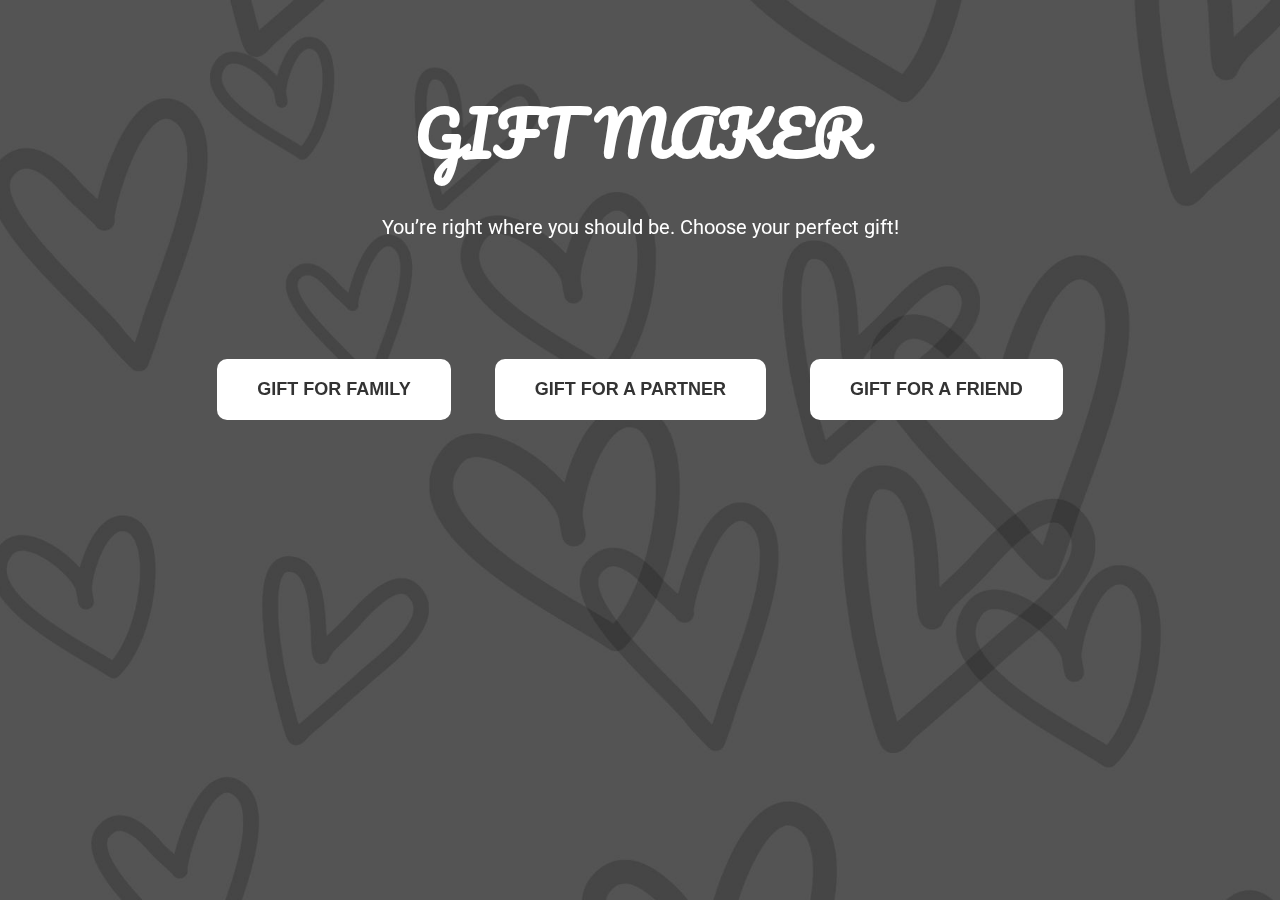
<file: index.html>
<!DOCTYPE html>
<html lang="en">
<head>
    <meta charset="UTF-8">
    <title>Gift Maker</title>
    <link rel="stylesheet" href="style.css">
    <link href="https://fonts.googleapis.com/css2?family=Pacifico&family=Roboto:wght@700&display=swap" rel="stylesheet">
    <link href="https://cdn.jsdelivr.net/npm/aos@2.3.4/dist/aos.css" rel="stylesheet">
</head>
<body>

    <header data-aos="fade-down" data-aos-duration="1500">
        <h1>GIFT MAKER</h1>
    </header>

    <section class="slogan" data-aos="fade-up" data-aos-duration="1500">
        <p>You’re right where you should be. Choose your perfect gift!</p>
    </section>

    <section class="buttons" data-aos="zoom-in" data-aos-duration="1500">
        <a href="family.html"><button>GIFT FOR FAMILY</button></a>
        <a href="partner.html"><button>GIFT FOR A PARTNER</button></a>
        <a href="friend.html"><button>GIFT FOR A FRIEND</button></a>
    </section>

    <script src="https://cdn.jsdelivr.net/npm/aos@2.3.4/dist/aos.js"></script>
    <script>
        AOS.init();
        window.onload = () => {
            document.body.classList.add('loaded');
        }
    </script>

</body>
</html>
</file>
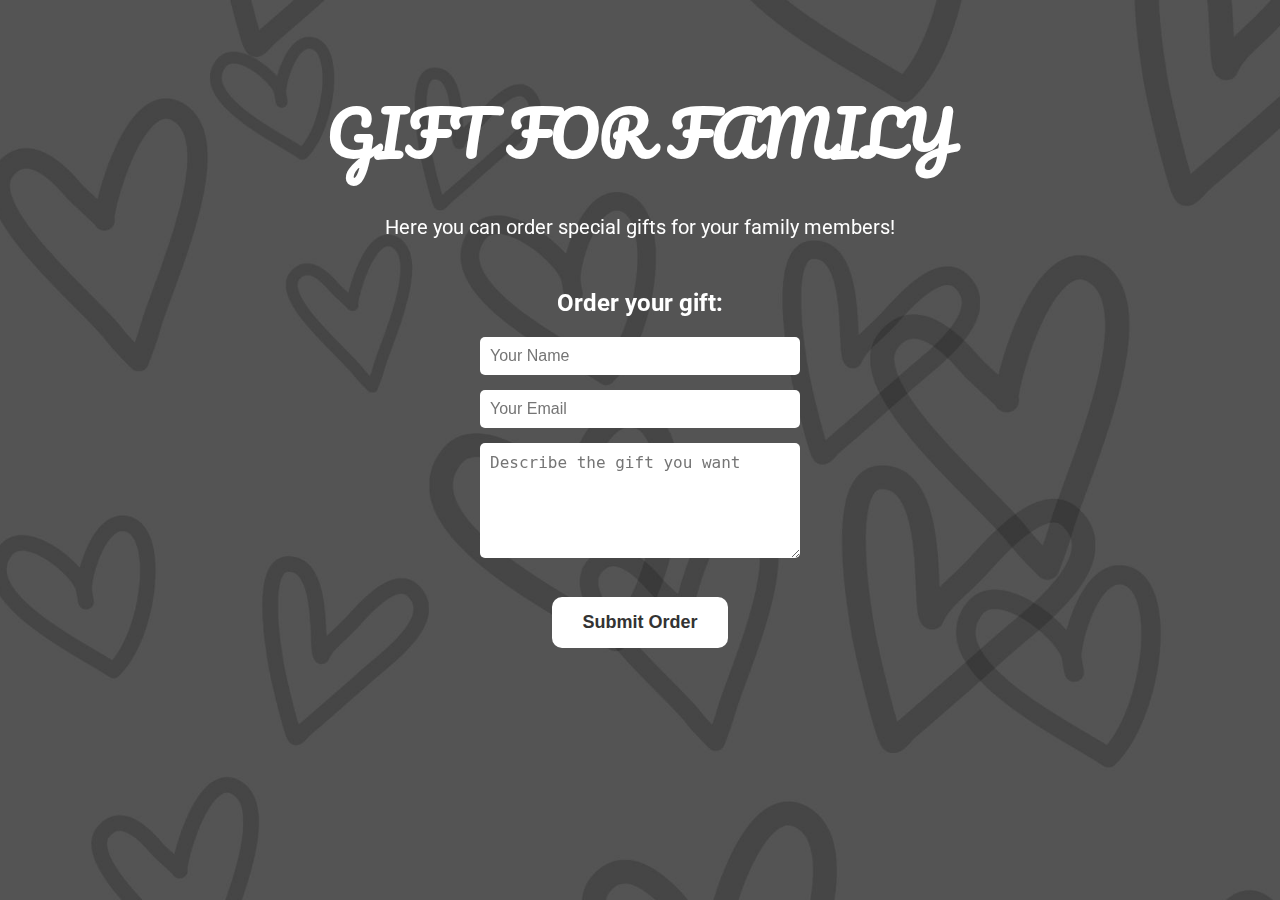
<file: family.html>
<!DOCTYPE html>
<html lang="en">
<head>
    <meta charset="UTF-8">
    <title>Gift for Family</title>
    <link rel="icon" type="image/x-icon" href="favicon.ico">
    <link rel="stylesheet" href="style.css">
    <link href="https://fonts.googleapis.com/css2?family=Pacifico&family=Roboto:wght@700&display=swap" rel="stylesheet">
    <link href="https://cdn.jsdelivr.net/npm/aos@2.3.4/dist/aos.css" rel="stylesheet">
</head>
<body>

    <header data-aos="fade-down" data-aos-duration="1500">
        <h1>GIFT FOR FAMILY</h1>
    </header>

    <section class="slogan" data-aos="fade-up" data-aos-duration="1500">
        <p>Here you can order special gifts for your family members!</p>
    </section>

    <section class="form" data-aos="zoom-in" data-aos-duration="1500">
        <h2>Order your gift:</h2>
        <form>
            <input type="text" placeholder="Your Name" required><br>
            <input type="email" placeholder="Your Email" required><br>
            <textarea placeholder="Describe the gift you want" rows="5" required></textarea><br>
            <button type="submit">Submit Order</button>
        </form>
    </section>

    <script src="https://cdn.jsdelivr.net/npm/aos@2.3.4/dist/aos.js"></script>
    <script>
        AOS.init();
        window.onload = () => {
            document.body.classList.add('loaded');
        }
    </script>

</body>
</html>
</file>
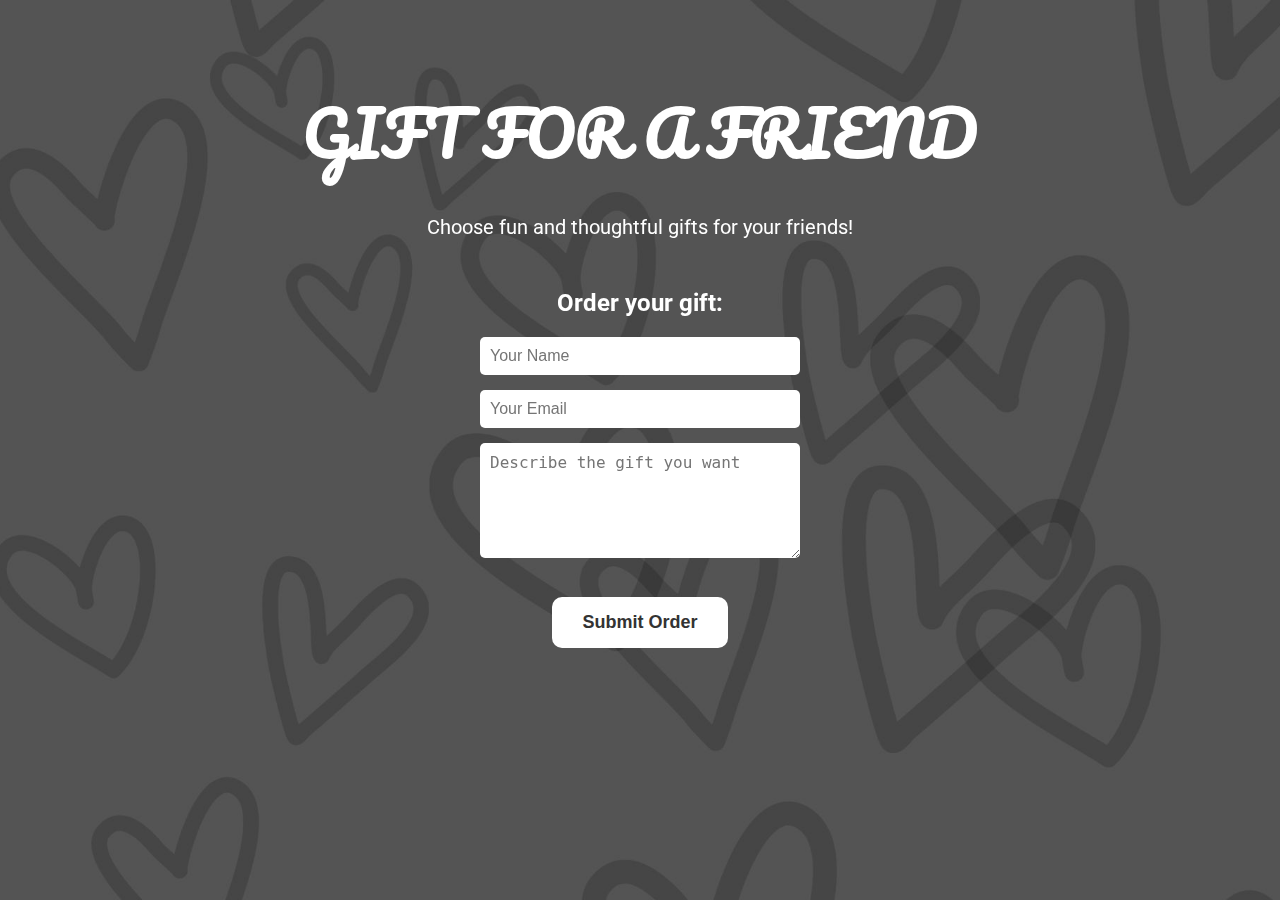
<file: friend.html>
<!DOCTYPE html>
<html lang="en">
<head>
    <meta charset="UTF-8">
    <title>Gift for Friend</title>
    <link rel="icon" type="image/x-icon" href="favicon.ico">
    <link rel="stylesheet" href="style.css">
    <link href="https://fonts.googleapis.com/css2?family=Pacifico&family=Roboto:wght@700&display=swap" rel="stylesheet">
    <link href="https://cdn.jsdelivr.net/npm/aos@2.3.4/dist/aos.css" rel="stylesheet">
</head>
<body>

    <header data-aos="fade-down" data-aos-duration="1500">
        <h1>GIFT FOR A FRIEND</h1>
    </header>

    <section class="slogan" data-aos="fade-up" data-aos-duration="1500">
        <p>Choose fun and thoughtful gifts for your friends!</p>
    </section>

    <section class="form" data-aos="zoom-in" data-aos-duration="1500">
        <h2>Order your gift:</h2>
        <form>
            <input type="text" placeholder="Your Name" required><br>
            <input type="email" placeholder="Your Email" required><br>
            <textarea placeholder="Describe the gift you want" rows="5" required></textarea><br>
            <button type="submit">Submit Order</button>
        </form>
    </section>

    <script src="https://cdn.jsdelivr.net/npm/aos@2.3.4/dist/aos.js"></script>
    <script>
        AOS.init();
        window.onload = () => {
            document.body.classList.add('loaded');
        }
    </script>

</body>
</html>
</file>
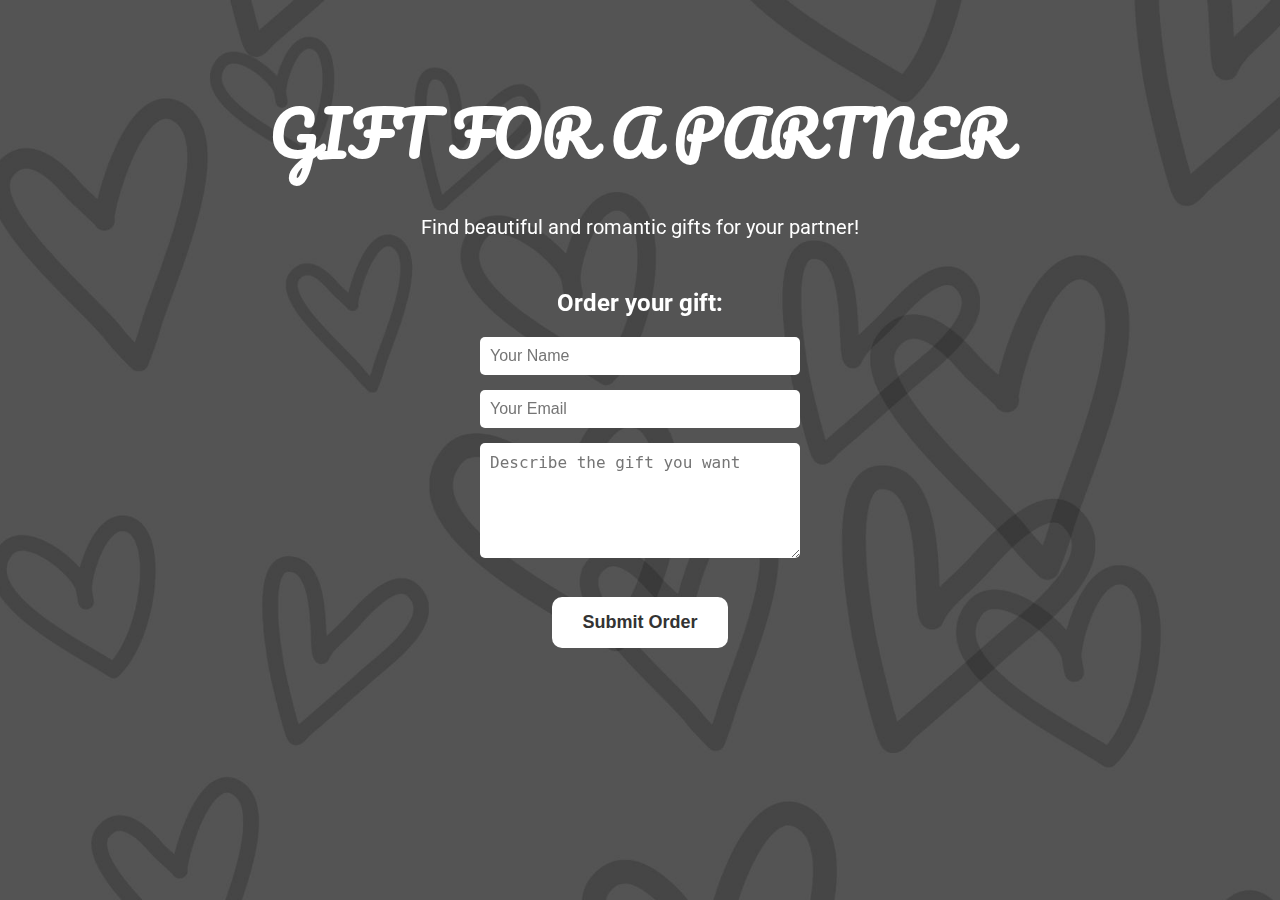
<file: partner.html>
<!DOCTYPE html>
<html lang="en">
<head>
    <meta charset="UTF-8">
    <title>Gift for Partner</title>
    <link rel="icon" type="image/x-icon" href="favicon.ico">
    <link rel="stylesheet" href="style.css">
    <link href="https://fonts.googleapis.com/css2?family=Pacifico&family=Roboto:wght@700&display=swap" rel="stylesheet">
    <link href="https://cdn.jsdelivr.net/npm/aos@2.3.4/dist/aos.css" rel="stylesheet">
</head>
<body>

    <header data-aos="fade-down" data-aos-duration="1500">
        <h1>GIFT FOR A PARTNER</h1>
    </header>

    <section class="slogan" data-aos="fade-up" data-aos-duration="1500">
        <p>Find beautiful and romantic gifts for your partner!</p>
    </section>

    <section class="form" data-aos="zoom-in" data-aos-duration="1500">
        <h2>Order your gift:</h2>
        <form>
            <input type="text" placeholder="Your Name" required><br>
            <input type="email" placeholder="Your Email" required><br>
            <textarea placeholder="Describe the gift you want" rows="5" required></textarea><br>
            <button type="submit">Submit Order</button>
        </form>
    </section>

    <script src="https://cdn.jsdelivr.net/npm/aos@2.3.4/dist/aos.js"></script>
    <script>
        AOS.init();
        window.onload = () => {
            document.body.classList.add('loaded');
        }
    </script>

</body>
</html>
</file>
<file: style.css>
body {
    margin: 0;
    padding: 0;
    font-family: 'Roboto', sans-serif;
    background-color: #333;
    background-image: url('GIFTMAKER.jpg.jpg');
    background-size: cover;
    background-position: center;
    background-repeat: no-repeat;
    color: white;
    min-height: 100vh;
    opacity: 0;
    transition: opacity 1.5s ease;
}

body.loaded {
    opacity: 1;
}

header {
    text-align: center;
    padding-top: 80px;
}

header h1 {
    font-family: 'Pacifico', cursive;
    font-size: 60px;
    margin: 0;
}

.slogan {
    text-align: center;
    margin-top: 30px;
    font-size: 20px;
}

.buttons {
    text-align: center;
    margin-top: 100px;
}

.buttons button {
    background-color: white;
    color: #333;
    padding: 20px 40px;
    margin: 20px;
    font-size: 18px;
    border: none;
    border-radius: 10px;
    font-weight: bold;
    cursor: pointer;
    transition: transform 0.3s ease, box-shadow 0.3s ease;
}

.buttons button:hover,
form button:hover {
    transform: scale(1.1);
    box-shadow: 0 8px 16px rgba(0,0,0,0.3);
}

.form {
    text-align: center;
    margin-top: 50px;
}

.form h2 {
    margin-bottom: 20px;
}

form input, form textarea {
    width: 300px;
    padding: 10px;
    font-size: 16px;
    border-radius: 5px;
    border: none;
    margin-bottom: 15px;
}

form button {
    margin-top: 20px;
    padding: 15px 30px;
    font-size: 18px;
    border: none;
    border-radius: 10px;
    background-color: white;
    color: #333;
    font-weight: bold;
    cursor: pointer;
    transition: transform 0.3s ease, box-shadow 0.3s ease;
}

/* RESPONSIVE DESIGN */

@media screen and (max-width: 768px) {
    header h1 {
        font-size: 40px;
        padding-top: 40px;
    }

    .slogan {
        font-size: 16px;
        margin-top: 20px;
    }

    .buttons button {
        width: 80%;
        padding: 15px;
        font-size: 16px;
        margin: 15px auto;
    }

    form input, form textarea {
        width: 80%;
    }
}

@media screen and (max-width: 480px) {
    header h1 {
        font-size: 30px;
    }

    .slogan {
        font-size: 14px;
    }
}
</file>
